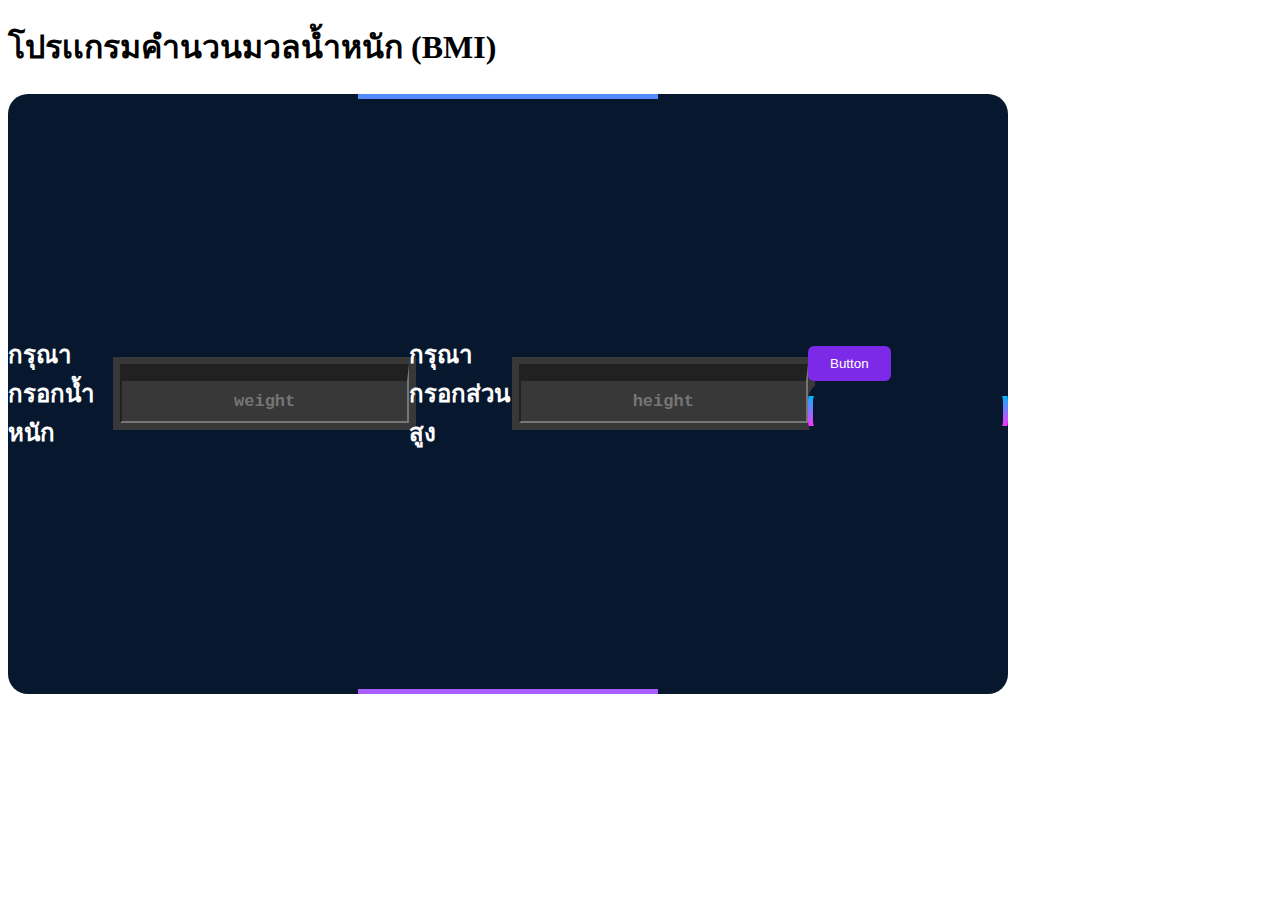
<file: borntodav/index.html>
<!DOCTYPE html>
<html lang="en">
<head>
    <meta charset="UTF-8">
    <meta http-equiv="X-UA-Compatible" content="IE=edge">
    <meta name="viewport" content="width=device-width, initial-scale=1.0">
    <link href="https://cdn.jsdelivr.net/npm/bootstrap@5.0.2/dist/css/bootstrap.min.css" rel="stylesheet" integrity="sha384-EVSTQN3/azprG1Anm3QDgpJLIm9Nao0Yz1ztcQTwFspd3yD65VohhpuuCOmLASjC" crossorigin="anonymous">
    <link rel="stylesheet" href="style.css">
    <title>Document</title>
</head>
<body>
    <!--โปรเเกรมสุ่มตัวเลข-->
    <!-- <h1>เลขที่คุณซื้อ</h1>
    <h1 id="head2">---</h1>
    <h1>เลขที่ถูก</h1>
    <h1 id="header">---</h1>
<input type="text" id="text">
<input type="button" value="click" onclick="shomassage()"  style="background-color: chartreuse;"> 
 -->

 <!--โปรเเกรมสุ่มตัวเลข-->
    <!-- <h1 id>เลขที่คุณซื้อ</h1>
    <h1 id="loto_number">---</h1>
    <h1 id="result">--</h1>
    <h1>เลขที่ถูก</h1>
    <h1 id="random">---</h1>
 -->

  <!--โปรเเกรมคำนวนเกรด-->
 <!-- <h1>เกรดที่คุณได้</h1>
 <h1 id="result">--</h1> -->

<!--  <h1>--โปรเเกรมคำนวนค่าอาหาร--</h1>
 <h1 id="result">--</h1>
 <div id="price">--</div> -->

 <!-- <h1>โปรเเกรม หัว ก้อย</h1>
 <div id="game-list"></div>
 <div id="sum"></div> -->

 
<!--  <h1>ทดสอบการวน while</h1>
 <h1 id="result"></h1> -->
 
<!-- <h1>โปรเเกรมแปลงหน่วย FLH เเละ celsius</h1>
 <div id="value-flh"></div> -->

<!-- <h1>โปรเเกรมแปลงหน่วย FLH เเละ celsius</h1>
 <div id="tocelsius"></div> 
 <div id="toflh"></div> 
 -->

<!--  <h1>โปรเเกรมแปลงหน่วย onload, onclick</h1>
 <p onclick='alert("Hello")'>test</p>
 <p onclick='alert("Hello2")'>test2</p>
 <p onclick='sayhello()'>test3</p>
 <button onclick="sayhello4()">test4</button> -->

 <!-- <h1>โปรเเกรมแปลงหน่วย</h1>
 <h3>เเปลง FLH เป็น celsius</h3>
 <input type="text" id="fa">
 <button id="btfa" onclick="tocelsius()">เเปลง</button><br>
 <p></p>
 <div id="sca">--</div> 

 <h3>เเปลง celsius เป็น FLH </h3>
 <input type="text" id="ce">
 <button id="btce" onclick="toflh()">เเปลง</button><br>
 <div id="sflh">--</div>  -->
 
<p></p>
 <div class="container-fluid align-items-center">
    <div class="row justify-content-center">
        <h1 class="text-center">โปรเเกรมคำนวนมวลน้ำหนัก (BMI)</h1>
        <p></p>
        <div class="card justify-content-center">
            <p><strong>กรุณากรอกน้ำหนัก</strong></p>
            <input type="text" name="text" class="input" placeholder="weight" id="weight">
            <p></p>
            <p></p>
            <p><strong>กรุณากรอกส่วนสูง</strong></p>
            <input type="text" name="text" class="input" placeholder="height" id="height"> 
            <div class="text-center py-5">
                <button class="button" onclick="bmi()">Button</button>
                <div class="py-3">
                    <div class="card2">
                        <div class="text-center" id="value"></div>
                    </div>
                    <div class="div2 text-center py-5" id="result"></div>
                </div>
            </div>
        </div>
    </div>
 </div>
    <script src="./script.js"></script>
</body>
</html>
</file>
<file: borntodav/style.css>
.card {
    width: 1000px;
    height: 600px;
    background: #07182E;
    position: relative;
    display: flex;
    place-content: center;
    place-items: center;
    overflow: hidden;
    border-radius: 20px;
  }
  
  .card p {
    z-index: 1;
    color: white;
    font-size: 1.5em;
  }
  
  .card::before {
    content: '';
    position: absolute;
    width: 300px;
    background-image: linear-gradient(180deg, rgb(0, 183, 255), rgb(255, 48, 255));
    height: 300%;
    animation: rotBGimg 3s linear infinite;
    transition: all 0.2s linear;
  }
  
  @keyframes rotBGimg {
    from {
      transform: rotate(0deg);
    }
  
    to {
      transform: rotate(360deg);
    }
  }
  
  .card::after {
    content: '';
    position: absolute;
    background: #07182E;
    ;
    inset: 5px;
    border-radius: 15px;
  }  
  /* .card:hover:before {
    background-image: linear-gradient(180deg, rgb(81, 255, 0), purple);
    animation: rotBGimg 3.5s linear infinite;
  } */
  
  
  .input {
    background-color: #383838;
    border: 1ex solid none;
    border-top-width: 1em;
    margin: 0;
    padding: 0;
    color: #383838;
    word-wrap: break-word;
    outline: 7px solid #383838;
    width: 500px;
    height: 40px;
    font-size: 17px;
    text-align: center;
    transition: all 1s;
    max-width: 300px;
    font-weight: bold;
    font-family: 'Courier New', Courier, monospace;
    z-index: 1;
   }
   
   .input:hover {
    border-top-width: 0.2em;
    background-color: #f1e8e8;
   }
   
   .input:focus {
    border-top-width: 0.8em;
    background-color: #f1e8e8;
   }

   .button {
    position: relative;
    padding: 10px 22px;
    border-radius: 6px;
    border: none;
    color: #fff;
    cursor: pointer;
    background-color: #7d2ae8;
    transition: all 0.2s ease;
    z-index: 1;
  }
  
  .button:active {
    transform: scale(0.96);
  }
  
  .button:before,
  .button:after {
    position: absolute;
    content: "";
    width: 150%;
    left: 50%;
    height: 100%;
    transform: translateX(-50%);
    z-index: -1000;
    background-repeat: no-repeat;
  }
  
  .button:hover:before {
    top: -70%;
    background-image: radial-gradient(circle, #7d2ae8 20%, transparent 20%),
      radial-gradient(circle, transparent 20%, #7d2ae8 20%, transparent 30%),
      radial-gradient(circle, #7d2ae8 20%, transparent 20%),
      radial-gradient(circle, #7d2ae8 20%, transparent 20%),
      radial-gradient(circle, transparent 10%, #7d2ae8 15%, transparent 20%),
      radial-gradient(circle, #7d2ae8 20%, transparent 20%),
      radial-gradient(circle, #7d2ae8 20%, transparent 20%),
      radial-gradient(circle, #7d2ae8 20%, transparent 20%),
      radial-gradient(circle, #7d2ae8 20%, transparent 20%);
    background-size: 10% 10%, 20% 20%, 15% 15%, 20% 20%, 18% 18%, 10% 10%, 15% 15%,
      10% 10%, 18% 18%;
    background-position: 50% 120%;
    animation: greentopBubbles 0.6s ease;
  }
  
  @keyframes greentopBubbles {
    0% {
      background-position: 5% 90%, 10% 90%, 10% 90%, 15% 90%, 25% 90%, 25% 90%,
        40% 90%, 55% 90%, 70% 90%;
    }
  
    50% {
      background-position: 0% 80%, 0% 20%, 10% 40%, 20% 0%, 30% 30%, 22% 50%,
        50% 50%, 65% 20%, 90% 30%;
    }
  
    100% {
      background-position: 0% 70%, 0% 10%, 10% 30%, 20% -10%, 30% 20%, 22% 40%,
        50% 40%, 65% 10%, 90% 20%;
      background-size: 0% 0%, 0% 0%, 0% 0%, 0% 0%, 0% 0%, 0% 0%;
    }
  }
  
  .button:hover::after {
    bottom: -70%;
    background-image: radial-gradient(circle, #7d2ae8 20%, transparent 20%),
      radial-gradient(circle, #7d2ae8 20%, transparent 20%),
      radial-gradient(circle, transparent 10%, #7d2ae8 15%, transparent 20%),
      radial-gradient(circle, #7d2ae8 20%, transparent 20%),
      radial-gradient(circle, #7d2ae8 20%, transparent 20%),
      radial-gradient(circle, #7d2ae8 20%, transparent 20%),
      radial-gradient(circle, #7d2ae8 20%, transparent 20%);
    background-size: 15% 15%, 20% 20%, 18% 18%, 20% 20%, 15% 15%, 20% 20%, 18% 18%;
    background-position: 50% 0%;
    animation: greenbottomBubbles 0.6s ease;
  }
  
  @keyframes greenbottomBubbles {
    0% {
      background-position: 10% -10%, 30% 10%, 55% -10%, 70% -10%, 85% -10%,
        70% -10%, 70% 0%;
    }
  
    50% {
      background-position: 0% 80%, 20% 80%, 45% 60%, 60% 100%, 75% 70%, 95% 60%,
        105% 0%;
    }
  
    100% {
      background-position: 0% 90%, 20% 90%, 45% 70%, 60% 110%, 75% 80%, 95% 70%,
        110% 10%;
      background-size: 0% 0%, 0% 0%, 0% 0%, 0% 0%, 0% 0%, 0% 0%;
    }
  }

  div{
    z-index: 1;
  }

  .card2 {
    width: 200px;
    height: 60px;
    background: #07182E;
    position: relative;
    display: flex;
    place-content: center;
    place-items: center;
    overflow: hidden;
    border-radius: 20px;
  }
  
  .card2 p {
    z-index: 1;
    color: white;
    font-size: 1.5em;
  }

  .card2 div {
    z-index: 1;
    color: white;
    font-size: 1.5em;
  }
  
  .card2::before {
    content: '';
    position: absolute;
    width: 300px;
    background-image: linear-gradient(180deg, rgb(0, 183, 255), rgb(255, 48, 255));
    height: 50%;
    animation: rotBGimg 3s linear infinite;
    transition: all 0.2s linear;
  }
  
  @keyframes rotBGimg {
    from {
      transform: rotate(0deg);
    }
  
    to {
      transform: rotate(360deg);
    }
  }
  
  .card2::after {
    content: '';
    position: absolute;
    background: #07182E;
    ;
    inset: 5px;
    border-radius: 15px;
  }

  .div2{
    color: #fff;
    font-weight: 700;
    font-size: larger;
  }
</file>
